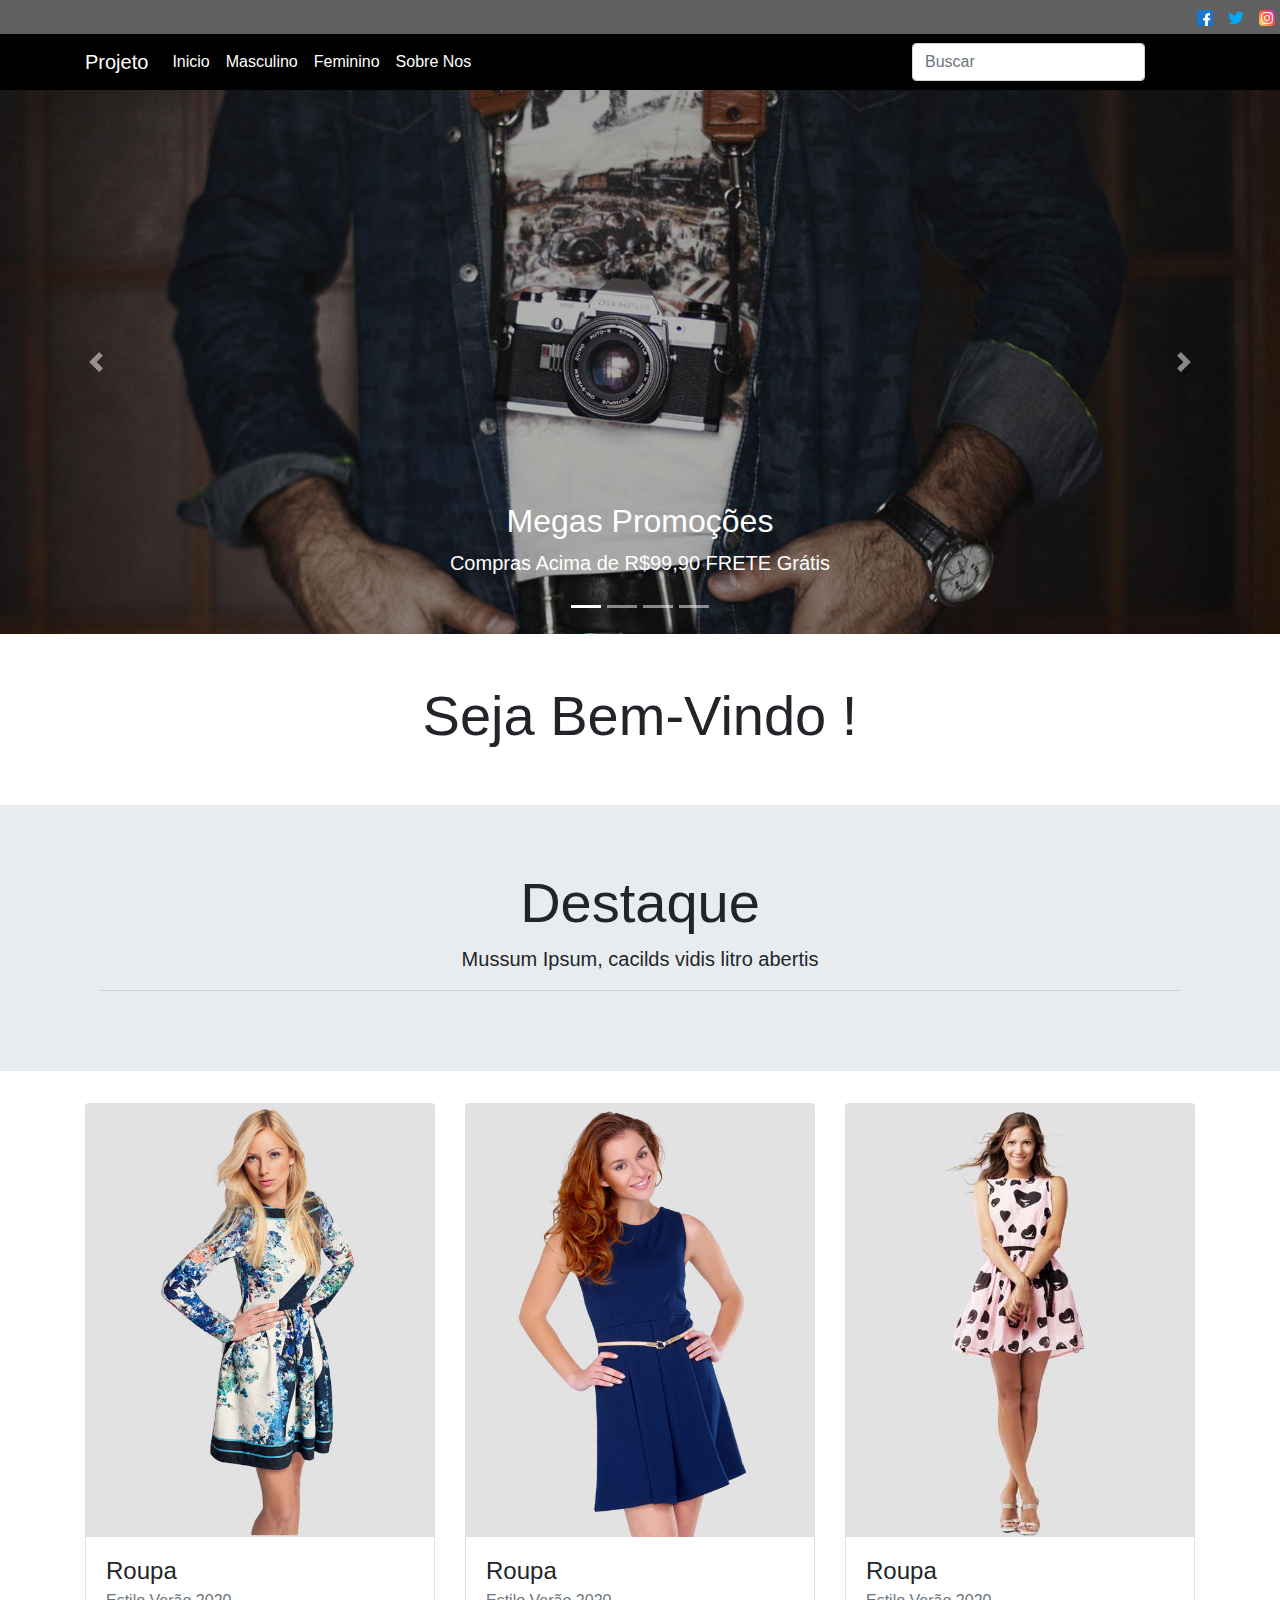
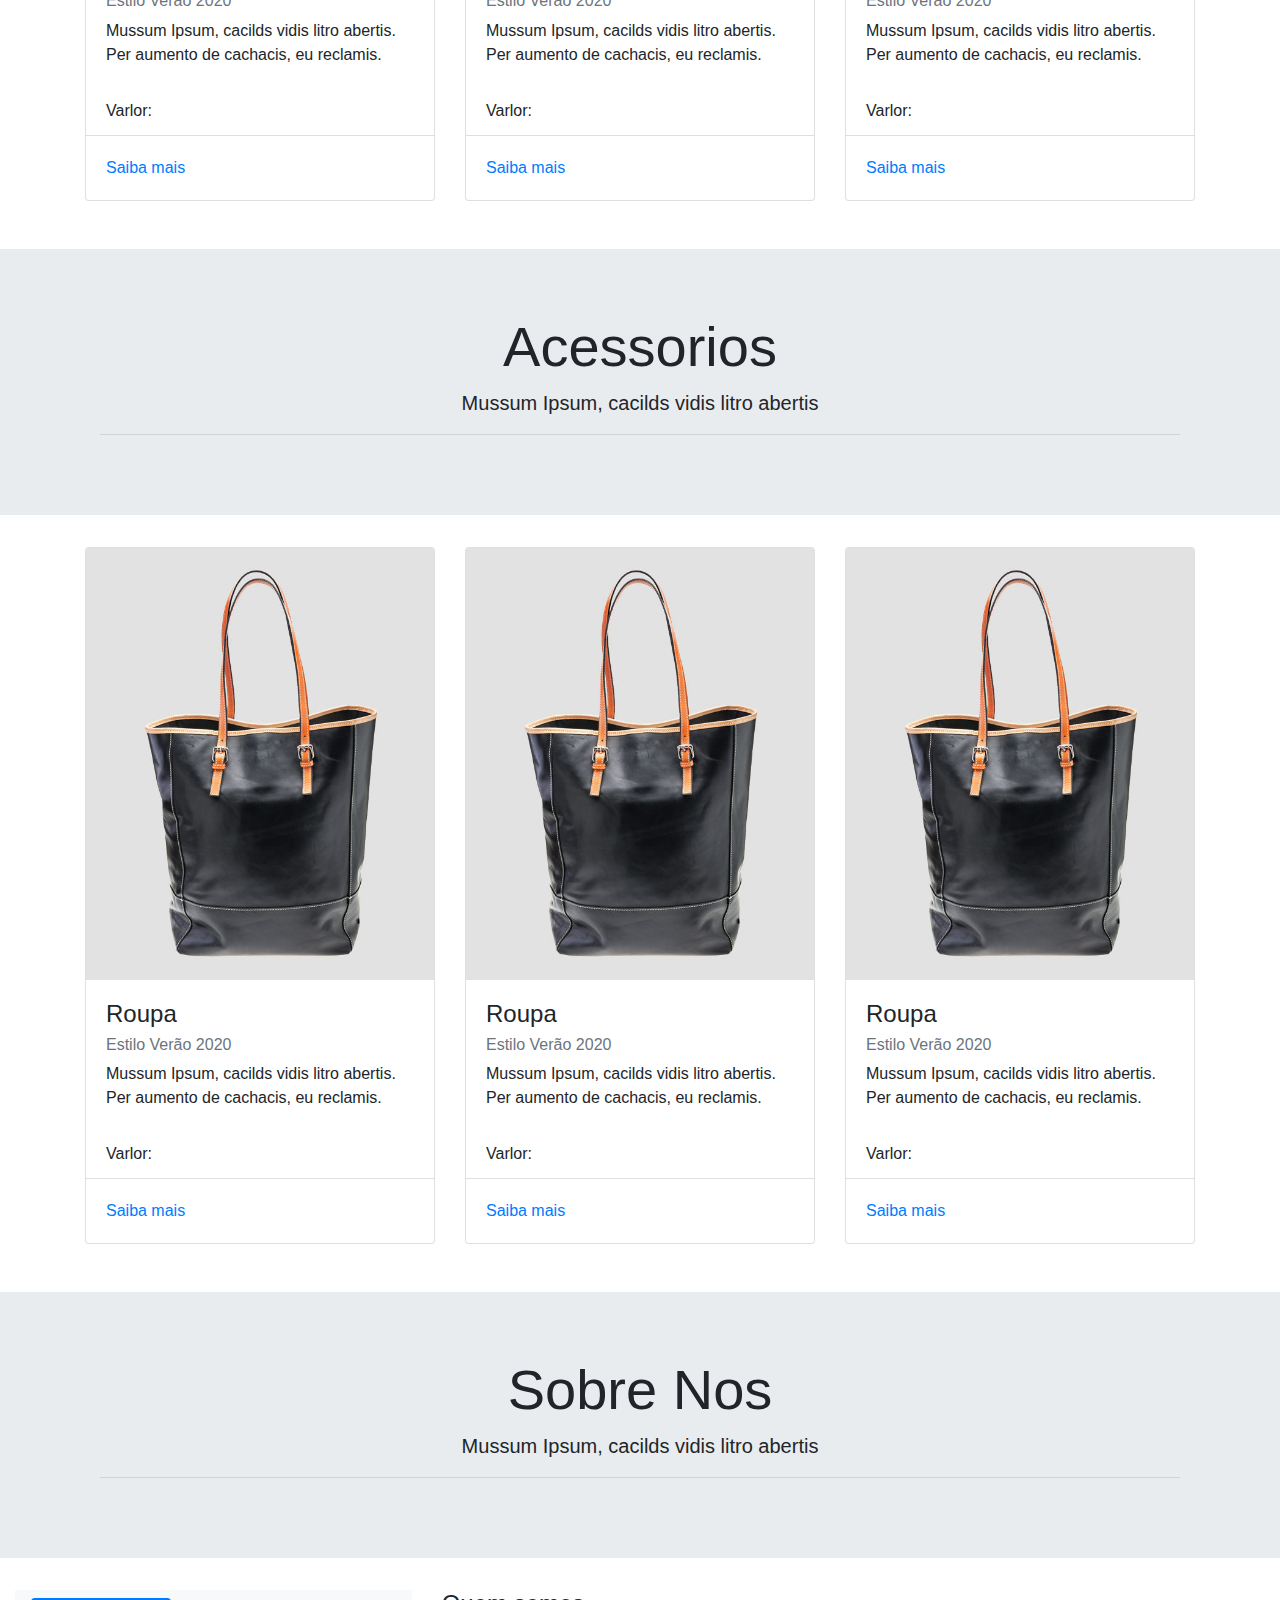
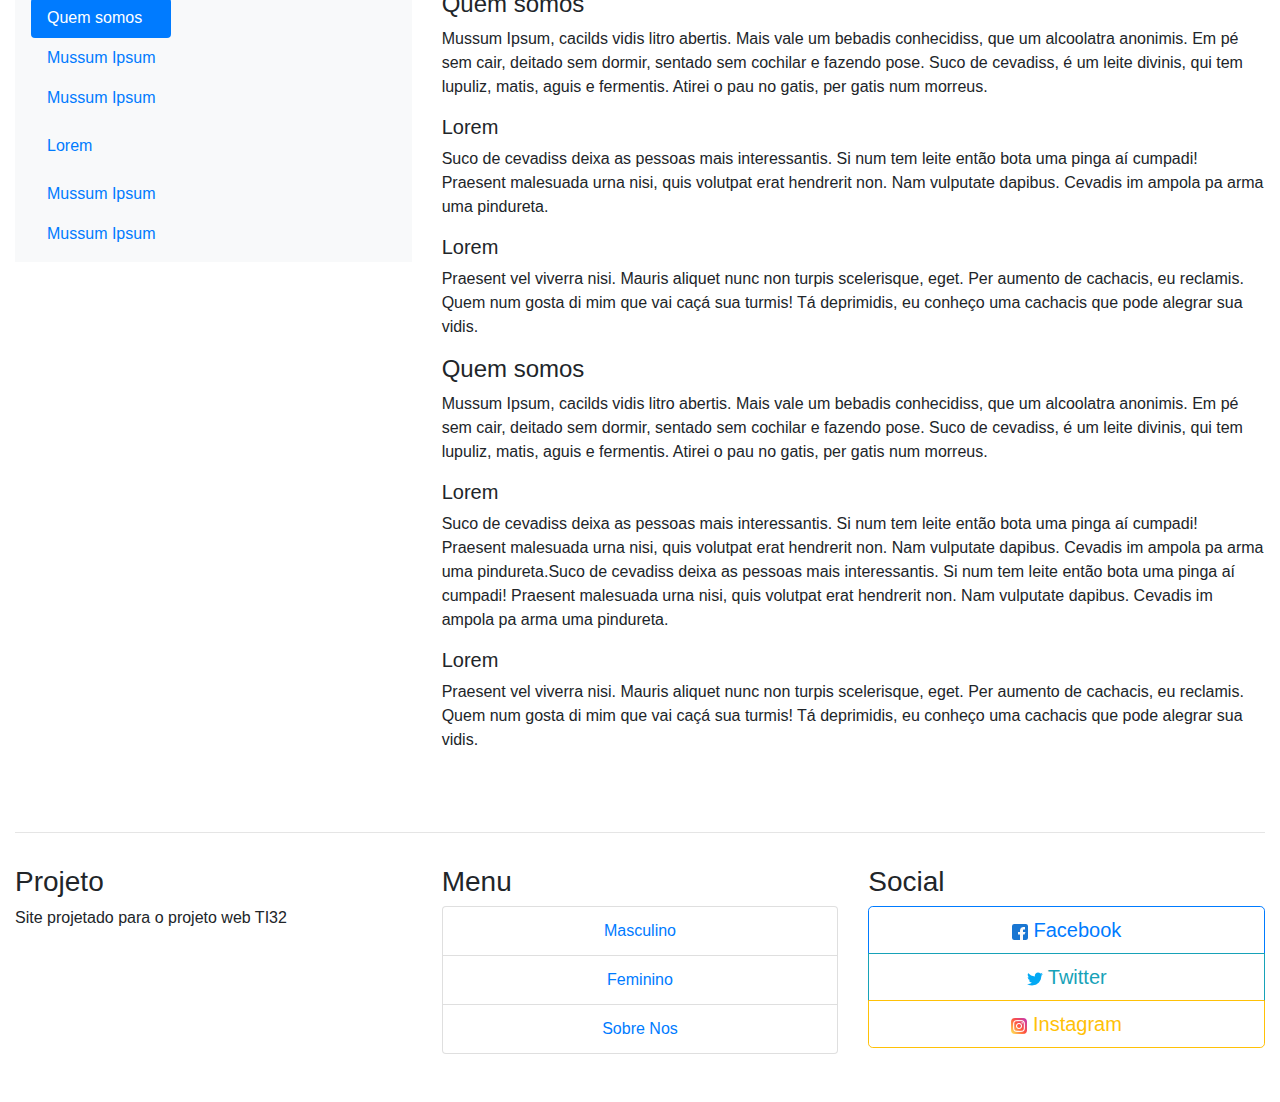
<file: Projeto-Web-master/Projeto Web Html/index.html>
<!DOCTYPE html>
<html lang="pt-br">
<head>
    <meta charset="utf-8">
    <meta name="viewport" content="width=device-width, initial-scale=1.0">
    <title>Document</title>

    <link rel="stylesheet" href="https://maxcdn.bootstrapcdn.com/bootstrap/4.4.1/css/bootstrap.min.css">
    
    <link rel="stylesheet" href="estilo.css">

</head>
<body>
    
    <div class="container-custom">
        <ul class="redes-sociais">
            <li><img src="img/facebook.png" alt=""></li>
            <li><img src="img/twitter.png" alt=""></li>
            <li><img src="img/instagram-esbocado.png" alt=""></li>
        </ul>
        
    </div>

    <nav class="navbar navbar-expand-lg navbar-light bg-black">
        <div class="container">
            <a class="navbar-brand text-white" href="#">Projeto</a>
            <button class="navbar-toggler" type="button" data-toggle="collapse" data-target="#navbarSite">
                <span class="navbar-toggler-icon"></span>
            </button>
            <div class="collapse navbar-collapse" id="navbarSite">
                <ul class="navbar-nav mr-auto">
                    <li class="nav-item">
                        <a class="nav-link text-white" href="#">Inicio</a>
                    </li>
                    <li class="nav-item">
                        <a class="nav-link text-white" href="#">Masculino</a>
                    </li>
                    <li class="nav-item">
                        <a class="nav-link text-white" href="#">Feminino</a>
                    </li>
                    <li class="nav-item">
                        <a class="nav-link text-white" href="#">Sobre Nos</a>
                    </li>
                </ul>
                
                

                <form action="" class="form-inline">
                    <input class="form-control ml-4 mr-2" type="search" placeholder="Buscar">
                    <button class="btn btn-default" type="submit"><img src="img/pesquisar.png" alt=""></button>
                </form>


            </div>
        </div>

    </nav>

    <div id="carouselSite" class="carousel slide" data-ride="carousel">
        <ol class="carousel-indicators">
            <li data-target="#carouselSite" data-slide-to="0" class="active"></li>
            <li data-target="#carouselSite" data-slide-to="1" ></li>
            <li data-target="#carouselSite" data-slide-to="2" ></li>
            <li data-target="#carouselSite" data-slide-to="3" ></li>
        </ol>
        <div class="carousel-inner">
                <div class="carousel-item active">
                    <img src="img/1.jpg" alt="" class="img-fluid d-block">
                    <div class="carousel-caption d-none d-md-block">
                        <h2>Megas Promoções</h2>
                        <p class="lead">Compras Acima de R$99,90 FRETE Grátis</p>
                    </div>
                </div>
                <div class="carousel-item">
                    <img src="img/2.jpg" alt="" class="img-fluid d-block">
                    <div class="carousel-caption d-none d-md-block">
                        <h2>Megas Promoções</h2>
                        <p class="lead">Compras Acima de R$99,90 FRETE Grátis</p>
                    </div>
                </div>
                <div class="carousel-item">
                    <img src="img/3.jpg" alt="" class="img-fluid d-block">
                    <div class="carousel-caption d-none d-md-block">
                        <h2>Megas Promoções</h2>
                        <p class="lead">Compras Acima de R$99,90 FRETE Grátis</p>
                    </div>
                </div>
                <div class="carousel-item">
                    <img src="img/4.jpg" alt="" class="img-fluid d-block">
                    <div class="carousel-caption d-none d-md-block">
                        <h2>Megas Promoções</h2>
                        <p class="lead">Compras Acima de R$99,90 FRETE Grátis</p>
                    </div>
                </div>
        </div>
        
        

        <a href="#carouselSite" class="carousel-control-prev" role="button" data-slide="prev">
            <span class="carousel-control-prev-icon"></span>
            <span class="sr-only">Anterior</span>
        </a>
        <a href="#carouselSite" class="carousel-control-next" role="button" data-slide="next">
            <span class="carousel-control-next-icon"></span>
            <span class="sr-only">Avançar</span>
        </a>


    </div>

    <div class="container">
        <div class="row">
            <div class="col-12 text-center my-5">
                <h1 class="display-4">Seja Bem-Vindo !</h1>
                
            </div>
        </div>
    </div>

    <div class="jumbotron jumbotron-fluid">

        <div class="container">
            <div class="col-12 text-center">
                <h1 class="display-4">Destaque</h1>
                <p class="lead">Mussum Ipsum, cacilds vidis litro abertis</p>
                <hr>

            </div>

        </div>
    </div>



    <div class="container">
        <div class="row mb-5 custom-card">

            <div class="col-sm-4">
                
                <div class="card">
                    <img class="card-img-top" src="img/card1.jpg" alt="">
                    <div class="card-body">
                        <h4 class="card-title">Roupa</h4>
                        <h6 class="card-subtitle mb-2 text-muted">Estilo Verão 2020</h6>
                        <p class="card-text">Mussum Ipsum, cacilds vidis litro abertis. Per aumento de cachacis, eu reclamis.</p>
                    </div>
                    <ul class="list-group list-group-flush">
                        <li class="list-group-item">Varlor: </li>
    
                    </ul>
                    <div class="card-body">
                        <a href="#" class="card-link" data-toggle="modal" data-target="#exampleModalCenter">Saiba mais</a>
                    </div>
                </div>
    
            </div>
            <div class="col-sm-4">
                
                <div class="card">
                    <img class="card-img-top " src="img/card2.jpg" alt="">
                    <div class="card-body">
                        <h4 class="card-title">Roupa</h4>
                        <h6 class="card-subtitle mb-2 text-muted">Estilo Verão 2020</h6>
                        <p class="card-text">Mussum Ipsum, cacilds vidis litro abertis. Per aumento de cachacis, eu reclamis.</p>
                    </div>
                    <ul class="list-group list-group-flush">
                        <li class="list-group-item">Varlor: </li>
    
                    </ul>
                    <div class="card-body">
                        <a href="#" class="card-link" data-toggle="modal" data-target="#exampleModalCenter">Saiba mais</a>
                    </div>
                </div>
    
            </div>
            <div class="col-sm-4">
                
                <div class="card">
                    <img class="card-img-top" src="img/card3.jpg" alt="">
                    <div class="card-body">
                        <h4 class="card-title">Roupa</h4>
                        <h6 class="card-subtitle mb-2 text-muted">Estilo Verão 2020</h6>
                        <p class="card-text">Mussum Ipsum, cacilds vidis litro abertis. Per aumento de cachacis, eu reclamis.</p>
                    </div>
                    <ul class="list-group list-group-flush">
                        <li class="list-group-item">Varlor: </li>
    
                    </ul>
                    <div class="card-body">
                        <a href="#" class="card-link" data-toggle="modal" data-target="#exampleModalCenter">Saiba mais</a>
                    </div>
                </div>
    
            </div>
    
    
    
        </div>
    </div>
    
        <div class="jumbotron jumbotron-fluid">
    
            <div class="container">
                <div class="col-12 text-center">
                    <h1 class="display-4">Acessorios</h1>
                    <p class="lead">Mussum Ipsum, cacilds vidis litro abertis</p>
                    <hr>
    
                </div>
    
    
            </div>
    
        </div>


    <div class="container">

        <div class="row mb-5 custom-card">
    
            <div class="col-sm-4">
                
                <div class="card">
                    <img class="card-img-top" src="img/card4.jpg" alt="">
                    <div class="card-body">
                        <h4 class="card-title">Roupa</h4>
                        <h6 class="card-subtitle mb-2 text-muted">Estilo Verão 2020</h6>
                        <p class="card-text">Mussum Ipsum, cacilds vidis litro abertis. Per aumento de cachacis, eu reclamis.</p>
                    </div>
                    <ul class="list-group list-group-flush">
                        <li class="list-group-item">Varlor: </li>
    
                    </ul>
                    <div class="card-body">
                        <a href="#" class="card-link" data-toggle="modal" data-target="#exampleModalCenter">Saiba mais</a>
                    </div>
                </div>
    
            </div>
            <div class="col-sm-4">
                
                <div class="card">
                    <img class="card-img-top " src="img/card4.jpg" alt="">
                    <div class="card-body">
                        <h4 class="card-title">Roupa</h4>
                        <h6 class="card-subtitle mb-2 text-muted">Estilo Verão 2020</h6>
                        <p class="card-text">Mussum Ipsum, cacilds vidis litro abertis. Per aumento de cachacis, eu reclamis.</p>
                    </div>
                    <ul class="list-group list-group-flush">
                        <li class="list-group-item">Varlor: </li>
    
                    </ul>
                    <div class="card-body">
                        <a href="#" class="card-link" data-toggle="modal" data-target="#exampleModalCenter">Saiba mais</a>
                    </div>
                </div>
    
            </div>
            <div class="col-sm-4">
                
                <div class="card">
                    <img class="card-img-top" src="img/card4.jpg" alt="">
                    <div class="card-body">
                        <h4 class="card-title">Roupa</h4>
                        <h6 class="card-subtitle mb-2 text-muted">Estilo Verão 2020</h6>
                        <p class="card-text">Mussum Ipsum, cacilds vidis litro abertis. Per aumento de cachacis, eu reclamis.</p>
                    </div>
                    <ul class="list-group list-group-flush">
                        <li class="list-group-item">Varlor: </li>
    
                    </ul>
                    <div class="card-body">
                        <a href="#" class="card-link" data-toggle="modal" data-target="#exampleModalCenter">Saiba mais</a>
                    </div>
                </div>
    
            </div>
        </div>

    </div>



    </div>
    <div class="jumbotron jumbotron-fluid">

        <div class="container">
            <div class="col-12 text-center">
                <h1 class="display-4">Sobre Nos</h1>
                <p class="lead">Mussum Ipsum, cacilds vidis litro abertis</p>
                <hr>

            </div>


        </div>

    </div>

    <div class="row mb-5 custom-sobre">
        <div class="col-sm-6 col-md-4 mb-3">
            <nav id="navbarVertical" class="navbar navbar-light bg-light">
                <nav class="nav nav-pills flex-column">
                    <a href="#item1" class="nav-link" >Quem somos</a>
                        <nav class="nav nav-pills flex-column">
                            <a href="#item1-1" class="nav-link">Mussum Ipsum</a>

                            <a href="#item1-2" class="nav-link">Mussum Ipsum</a>

                        </nav>
                    
                    <a href="#item2" class="nav-link my-2">Lorem</a>

                    <nav class="nav nav-pills flex-column">
                        <a href="#item2-1" class="nav-link ">Mussum Ipsum</a>

                        <a href="#item2-2" class="nav-link ">Mussum Ipsum</a>

                    </nav>

                    
                </nav>

            </nav>
        </div>
        <div class="col-sm-6 col-md-8">
            <div data-spy="scroll" data-target="#navbarVertical" data-offset="0" class="scrollspySite">
                <h4 id="item1">Quem somos</h4>
                <p>Mussum Ipsum, cacilds vidis litro abertis. Mais vale um bebadis conhecidiss, que um alcoolatra anonimis. Em pé sem cair, deitado sem dormir, sentado sem cochilar e fazendo pose. Suco de cevadiss, é um leite divinis, qui tem lupuliz, matis, aguis e fermentis. Atirei o pau no gatis, per gatis num morreus.</p>
                <h5 id="item1-1">Lorem</h5>
                <p>Suco de cevadiss deixa as pessoas mais interessantis. Si num tem leite então bota uma pinga aí cumpadi! Praesent malesuada urna nisi, quis volutpat erat hendrerit non. Nam vulputate dapibus. Cevadis im ampola pa arma uma pindureta.</p>
                <h5 id="item1-2">Lorem</h5>
                <p>Praesent vel viverra nisi. Mauris aliquet nunc non turpis scelerisque, eget. Per aumento de cachacis, eu reclamis. Quem num gosta di mim que vai caçá sua turmis! Tá deprimidis, eu conheço uma cachacis que pode alegrar sua vidis.</p>
                <h4 id="item2">Quem somos</h4>
                <p>Mussum Ipsum, cacilds vidis litro abertis. Mais vale um bebadis conhecidiss, que um alcoolatra anonimis. Em pé sem cair, deitado sem dormir, sentado sem cochilar e fazendo pose. Suco de cevadiss, é um leite divinis, qui tem lupuliz, matis, aguis e fermentis. Atirei o pau no gatis, per gatis num morreus.</p>
                <h5 id="item2-1">Lorem</h5>
                <p>Suco de cevadiss deixa as pessoas mais interessantis. Si num tem leite então bota uma pinga aí cumpadi! Praesent malesuada urna nisi, quis volutpat erat hendrerit non. Nam vulputate dapibus. Cevadis im ampola pa arma uma pindureta.Suco de cevadiss deixa as pessoas mais interessantis. Si num tem leite então bota uma pinga aí cumpadi! Praesent malesuada urna nisi, quis volutpat erat hendrerit non. Nam vulputate dapibus. Cevadis im ampola pa arma uma pindureta.</p>
                <h5 id="item2-2">Lorem</h5>
                <p>Praesent vel viverra nisi. Mauris aliquet nunc non turpis scelerisque, eget. Per aumento de cachacis, eu reclamis. Quem num gosta di mim que vai caçá sua turmis! Tá deprimidis, eu conheço uma cachacis que pode alegrar sua vidis.</p>
            </div>

        </div>
    </div>

</div>

    <div class="row mb-5 custom-list">
        <div class="col-12 mb-3"><hr></div>
        <div class="col-sm-4">
            <h3>Projeto</h3>
            <p>Site projetado para o projeto web TI32</p>
        </div>
        <div class="col-sm-4">
            <h3>Menu</h3>
            <div class="list-group text-center">
                <a href="" class="list-group-item" list-group-item-action>Masculino</a>
                <a href="" class="list-group-item" list-group-item-action>Feminino</a>
                <a href="" class="list-group-item" list-group-item-action>Sobre Nos</a>
            </div>
        </div>
        <div class="col-sm-4">
            <h3>Social</h3>
            <div class="btn-group-vertical btn-block btn-group-lg" role="group">
                <a href="" class="btn btn-outline-primary"><img src="img/facebook.png" alt=""> Facebook</a>
                <a href="" class="btn btn-outline-info"><img src="img/twitter.png" alt=""> Twitter</a>
                <a href="" class="btn btn-outline-warning"><img src="img/instagram-esbocado.png" alt=""> Instagram</a>

            </div>
        </div>
    </div>

    <div class="modal fade " id="exampleModalCenter" tabindex="-1" role="dialog" aria-labelledby="exampleModalCenterTitle" aria-hidden="true">
        <div class="modal-dialog modal-dialog-centered" role="document">
          <div class="modal-content">
            <div class="modal-header">
              <h5 class="modal-title" id="exampleModalCenterTitle">Roupa</h5>
              <button type="button" class="close" data-dismiss="modal" aria-label="Close">
                <span aria-hidden="true">&times;</span>
              </button>
            </div>
            <div class="modal-body">
              <div class="row mb-5">
                <div class="col-sm-6"> 
                    <img class="img-fluid" src="img/card1.jpg" alt="">
                </div>
                <div class="col-sm-6"> 
                    <p>Mussum Ipsum, cacilds vidis litro abertis. Praesent vel viverra nisi. Mauris aliquet nunc non turpis scelerisque, eget. Si u mundo tá muito paradis? Toma um mé que o mundo vai girarzis! Mais vale um bebadis conhecidiss, que um alcoolatra anonimis. Viva Forevis aptent taciti sociosqu ad litora torquent.</p>
                    <h5>Valor:</h5>
                </div>
                
              </div>
            </div>
            <div class="modal-footer">
              <button type="button" class="btn btn-secondary" data-dismiss="modal">Close</button>
              <button type="button" class="btn btn-primary">Save changes</button>
            </div>
          </div>
        </div>
      </div>



      <script src="https://ajax.googleapis.com/ajax/libs/jquery/3.4.1/jquery.min.js"></script>
      <script src="https://cdnjs.cloudflare.com/ajax/libs/popper.js/1.16.0/umd/popper.min.js"></script>
      <script src="https://maxcdn.bootstrapcdn.com/bootstrap/4.4.1/js/bootstrap.min.js"></script> 
</body>
</html>
</file>
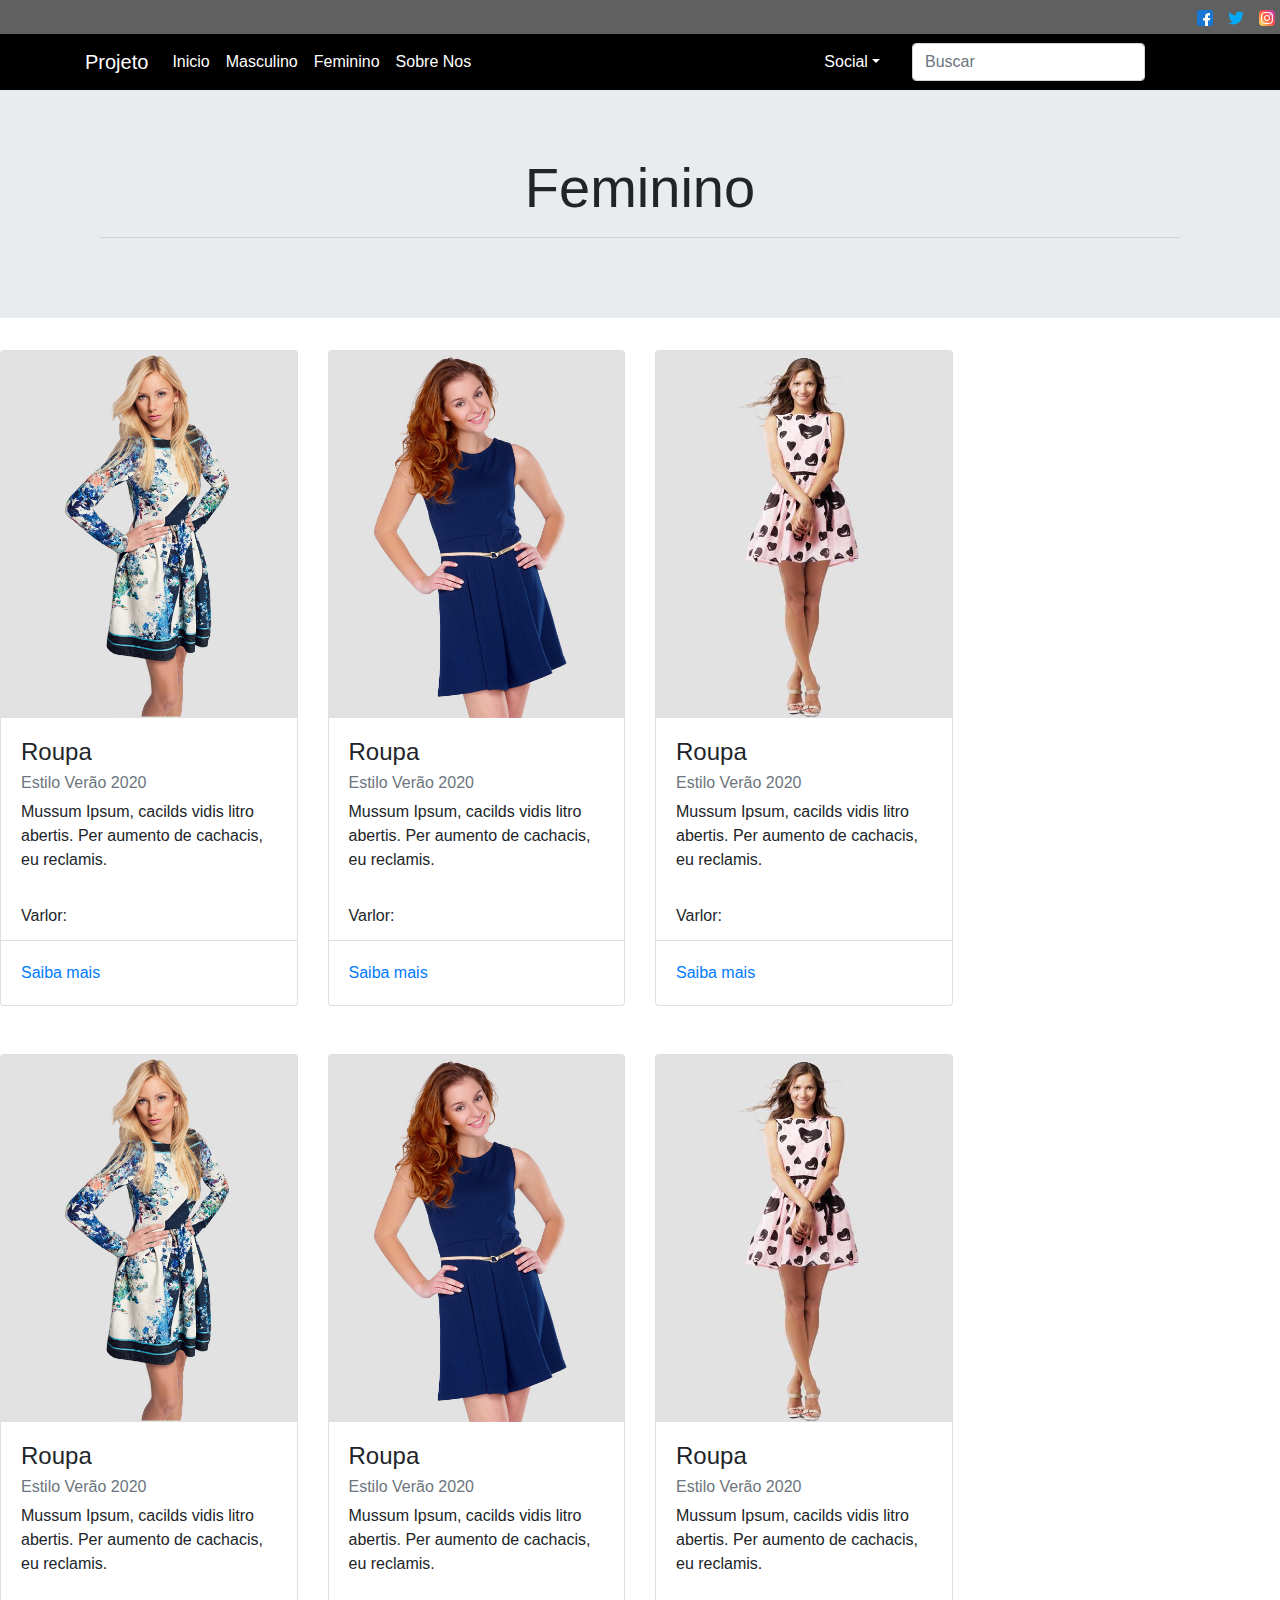
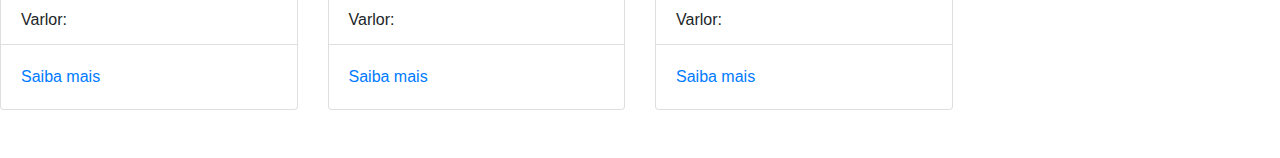
<file: Projeto-Web-master/Projeto Web Html/feminino.html>
<!DOCTYPE html>
<html lang="pt-br">
<head>
    <meta charset="utf-8">
    <meta name="viewport" content="width=device-width, initial-scale=1.0">
    <title>Document</title>
    <link rel="stylesheet" href="https://maxcdn.bootstrapcdn.com/bootstrap/4.4.1/css/bootstrap.min.css">
    <link rel="stylesheet" href="estilo.css">
</head>
<body>

    <div class="container-custom">
        <ul class="redes-sociais">
            <li><img src="img/facebook.png" alt=""></li>
            <li><img src="img/twitter.png" alt=""></li>
            <li><img src="img/instagram-esbocado.png" alt=""></li>
        </ul>
    </div>  


    <nav class="navbar navbar-expand-lg navbar-light bg-black sticky-top">
        <div class="container">
            <a class="navbar-brand text-white" href="#">Projeto</a>
            <button class="navbar-toggler" type="button" data-toggle="collapse" data-target="#navbarSite">
                <span class="navbar-toggler-icon"></span>
            </button>
            <div class="collapse navbar-collapse" id="navbarSite">
                <ul class="navbar-nav mr-auto">
                    <li class="nav-item">
                        <a class="nav-link text-white" href="#">Inicio</a>
                    </li>
                    <li class="nav-item">
                        <a class="nav-link text-white" href="">Masculino</a>
                    </li>
                    <li class="nav-item">
                        <a class="nav-link text-white" href="">Feminino</a>
                    </li>
                    <li class="nav-item">
                        <a class="nav-link text-white" href="#">Sobre Nos</a>
                    </li>
                </ul>
                <ul class="navbar-nav ml-auto">
                    <li  class="nav-item dropdown">
                        <a href="" class="nav-link dropdown-toggle text-white" data-toggle="dropdown" id="navDrop">Social</a>
                        <div class="dropdown-menu ">
                            <a href="" class="dropdown-item"><img src="img/facebook.png" alt=""> Facebook</a>
                            <a href="" class="dropdown-item"><img src="img/twitter.png" alt=""> Instagram</a>
                            <a href="" class="dropdown-item"><img src="img/instagram-esbocado.png" alt=""> Twitter</a>
                        </div>
                    </li>
                </ul>
                <form action="" class="form-inline">
                    <input class="form-control ml-4 mr-2" type="search" placeholder="Buscar">
                    <button class="btn btn-default" type="submit"><img src="img/pesquisar.png" alt=""></button>
                </form>
            </div>
        </div>
    </nav>

    <div class="jumbotron jumbotron-fluid">
        <div class="container">
            <div class="col-12 text-center">
                <h1 class="display-4">Feminino</h1>
                <hr>
            </div>
        </div>
    </div>



    <div class="row mb-5 custom-card">
        <div class="col-sm-3">
            <div class="card">
                <img class="card-img-top" src="img/card1.jpg" alt="">
                <div class="card-body">
                    <h4 class="card-title">Roupa</h4>
                    <h6 class="card-subtitle mb-2 text-muted">Estilo Verão 2020</h6>
                    <p class="card-text">Mussum Ipsum, cacilds vidis litro abertis. Per aumento de cachacis, eu reclamis.</p>
                </div>
                <ul class="list-group list-group-flush">
                    <li class="list-group-item">Varlor: </li>

                </ul>
                <div class="card-body">
                    <a href="#" class="card-link" data-toggle="modal" data-target="#exampleModalCenter">Saiba mais</a>
                </div>
            </div>
        </div>


        <div class="col-sm-3">
            <div class="card">
                <img class="card-img-top " src="img/card2.jpg" alt="">
                <div class="card-body">
                    <h4 class="card-title">Roupa</h4>
                    <h6 class="card-subtitle mb-2 text-muted">Estilo Verão 2020</h6>
                    <p class="card-text">Mussum Ipsum, cacilds vidis litro abertis. Per aumento de cachacis, eu reclamis.</p>
                </div>
                <ul class="list-group list-group-flush">
                    <li class="list-group-item">Varlor: </li>

                </ul>
                <div class="card-body">
                    <a href="#" class="card-link" data-toggle="modal" data-target="#exampleModalCenter">Saiba mais</a>
                </div>
            </div>

        </div>
        <div class="col-sm-3">
            
            <div class="card">
                <img class="card-img-top" src="img/card3.jpg" alt="">
                <div class="card-body">
                    <h4 class="card-title">Roupa</h4>
                    <h6 class="card-subtitle mb-2 text-muted">Estilo Verão 2020</h6>
                    <p class="card-text">Mussum Ipsum, cacilds vidis litro abertis. Per aumento de cachacis, eu reclamis.</p>
                </div>
                <ul class="list-group list-group-flush">
                    <li class="list-group-item">Varlor: </li>

                </ul>
                <div class="card-body">
                    <a href="#" class="card-link" data-toggle="modal" data-target="#exampleModalCenter">Saiba mais</a>
                </div>
            </div>

        </div>
    </div>

    <div class="row mb-5 custom-card">
        <div class="col-sm-3">
            <div class="card">
                <img class="card-img-top" src="img/card1.jpg" alt="">
                <div class="card-body">
                    <h4 class="card-title">Roupa</h4>
                    <h6 class="card-subtitle mb-2 text-muted">Estilo Verão 2020</h6>
                    <p class="card-text">Mussum Ipsum, cacilds vidis litro abertis. Per aumento de cachacis, eu reclamis.</p>
                </div>
                <ul class="list-group list-group-flush">
                    <li class="list-group-item">Varlor: </li>

                </ul>
                <div class="card-body">
                    <a href="#" class="card-link" data-toggle="modal" data-target="#exampleModalCenter">Saiba mais</a>
                </div>
            </div>
        </div>


        <div class="col-sm-3">
            <div class="card">
                <img class="card-img-top " src="img/card2.jpg" alt="">
                <div class="card-body">
                    <h4 class="card-title">Roupa</h4>
                    <h6 class="card-subtitle mb-2 text-muted">Estilo Verão 2020</h6>
                    <p class="card-text">Mussum Ipsum, cacilds vidis litro abertis. Per aumento de cachacis, eu reclamis.</p>
                </div>
                <ul class="list-group list-group-flush">
                    <li class="list-group-item">Varlor: </li>

                </ul>
                <div class="card-body">
                    <a href="#" class="card-link" data-toggle="modal" data-target="#exampleModalCenter">Saiba mais</a>
                </div>
            </div>

        </div>
        <div class="col-sm-3">
            
            <div class="card">
                <img class="card-img-top" src="img/card3.jpg" alt="">
                <div class="card-body">
                    <h4 class="card-title">Roupa</h4>
                    <h6 class="card-subtitle mb-2 text-muted">Estilo Verão 2020</h6>
                    <p class="card-text">Mussum Ipsum, cacilds vidis litro abertis. Per aumento de cachacis, eu reclamis.</p>
                </div>
                <ul class="list-group list-group-flush">
                    <li class="list-group-item">Varlor: </li>

                </ul>
                <div class="card-body">
                    <a href="#" class="card-link" data-toggle="modal" data-target="#exampleModalCenter">Saiba mais</a>
                </div>
            </div>

        </div>
    </div>


    <script src="https://ajax.googleapis.com/ajax/libs/jquery/3.4.1/jquery.min.js"></script>
    <script src="https://cdnjs.cloudflare.com/ajax/libs/popper.js/1.16.0/umd/popper.min.js"></script>
    <script src="https://maxcdn.bootstrapcdn.com/bootstrap/4.4.1/js/bootstrap.min.js"></script>  
</body>
</html>
</file>
<file: Projeto-Web-master/Projeto Web Html/estilo.css>
@charset "utf-8";


.redes-sociais{
    margin: 0;
    display: flex;
    justify-content: flex-end;
}
.redes-sociais li{
    padding-left: 5px;
    margin: 5px;
    display: inline;
    list-style: none;
}
.container-custom{
    background-color: rgb(97, 96, 96);
}
.bg-black{
    background-color: black;
}
.custom-list{
    margin: 0px;
}
.custom-sobre{
    margin: 0px;
}
</file>
